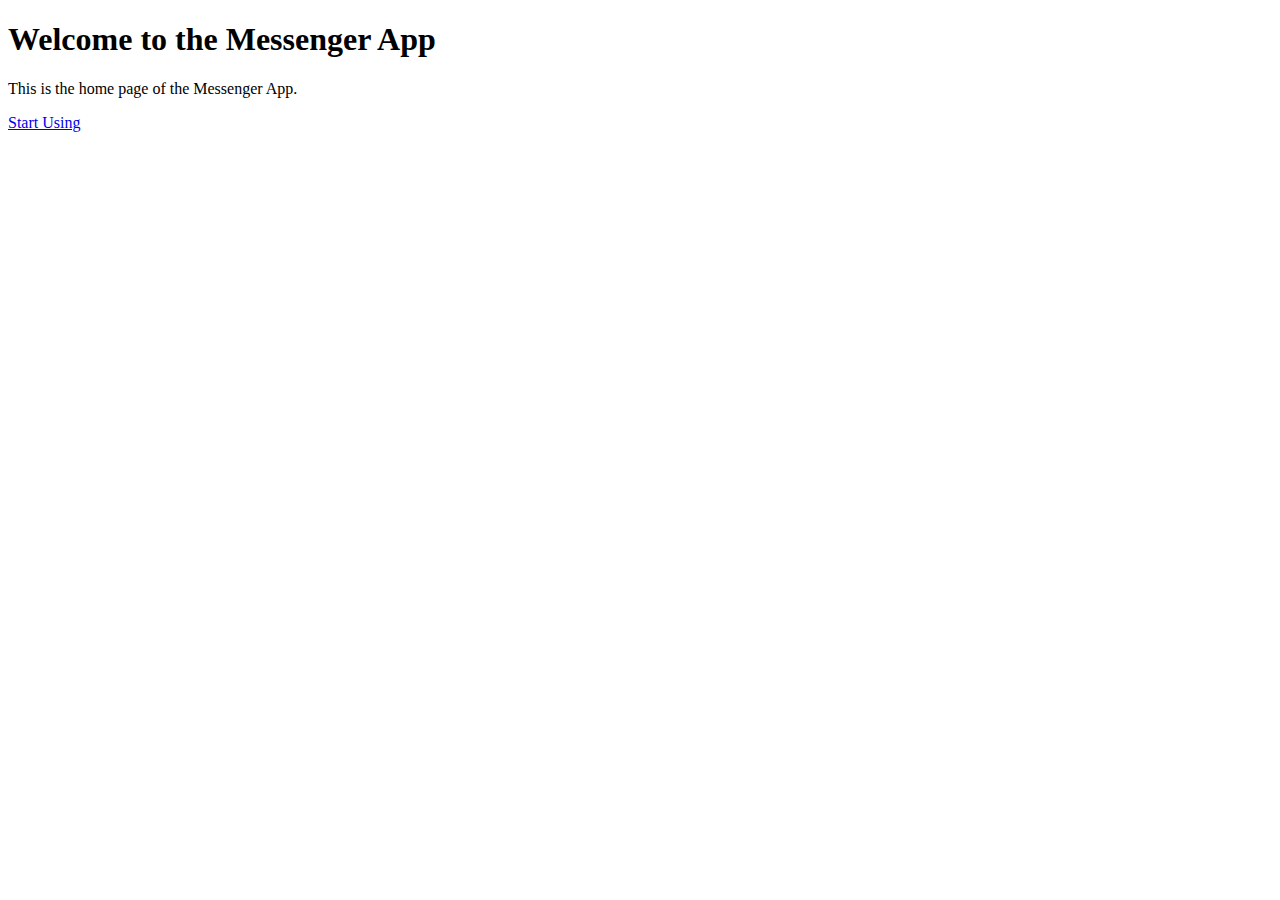
<file: messenger_project/messenger_app/templates/home.html>
<!DOCTYPE html>
<html>
<head>
    <title>Home</title>
</head>
<body>
    <h1>Welcome to the Messenger App</h1>
    <p>This is the home page of the Messenger App.</p>
    <a href="/api/users/" class="btn btn-primary">Start Using</a>
</body>
</html>
</file>
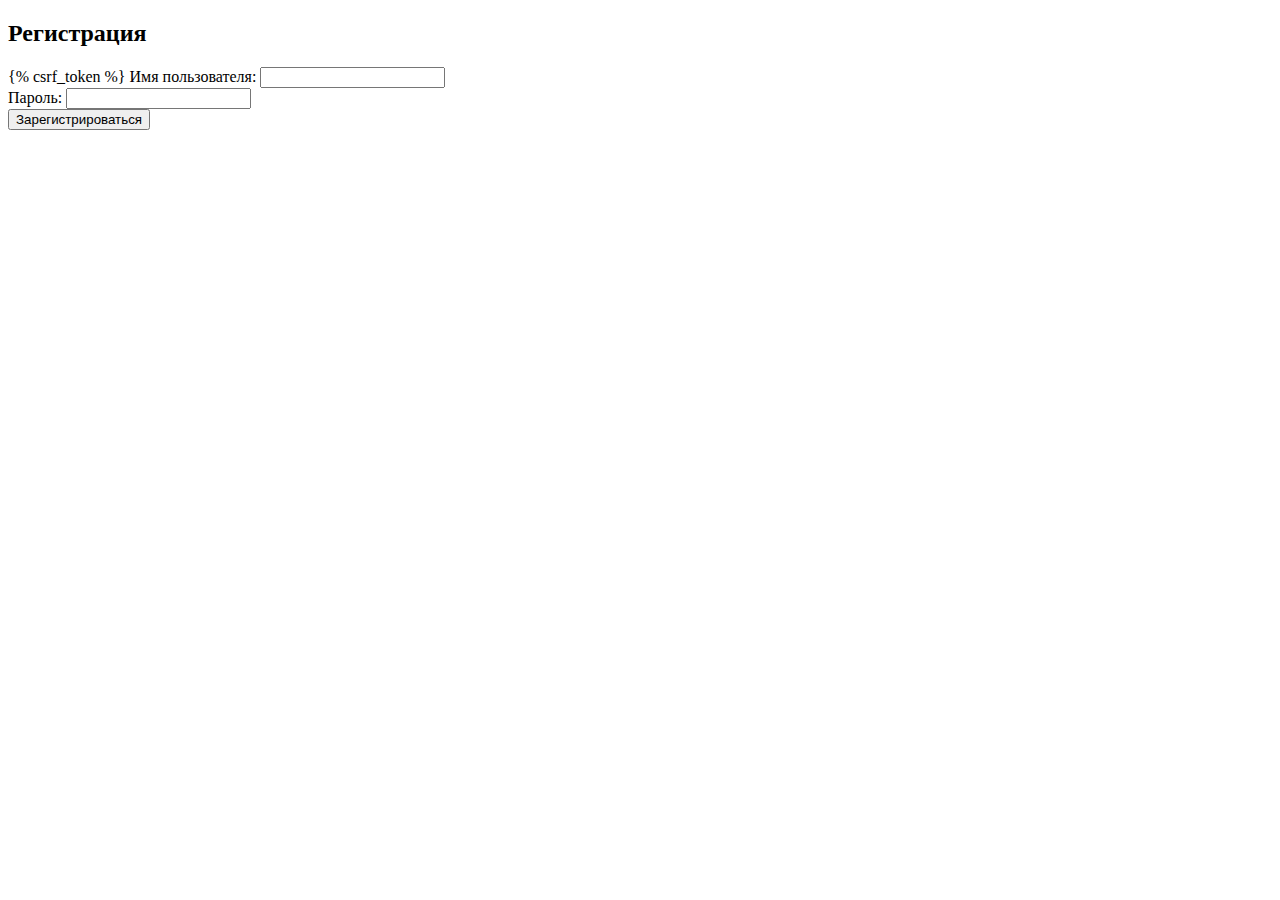
<file: messenger_project/messenger_app/templates/registration_form.html>
<!DOCTYPE html>
<html>
<head>
    <title>Регистрация</title>
</head>
<body>
    <h2>Регистрация</h2>
    <form method="post">
        {% csrf_token %}
        <label for="username">Имя пользователя:</label>
        <input type="text" id="username" name="username">
        <br>
        <label for="password">Пароль:</label>
        <input type="password" id="password" name="password">
        <br>
        <input type="submit" value="Зарегистрироваться">
    </form>
</body>
</html>
</file>
